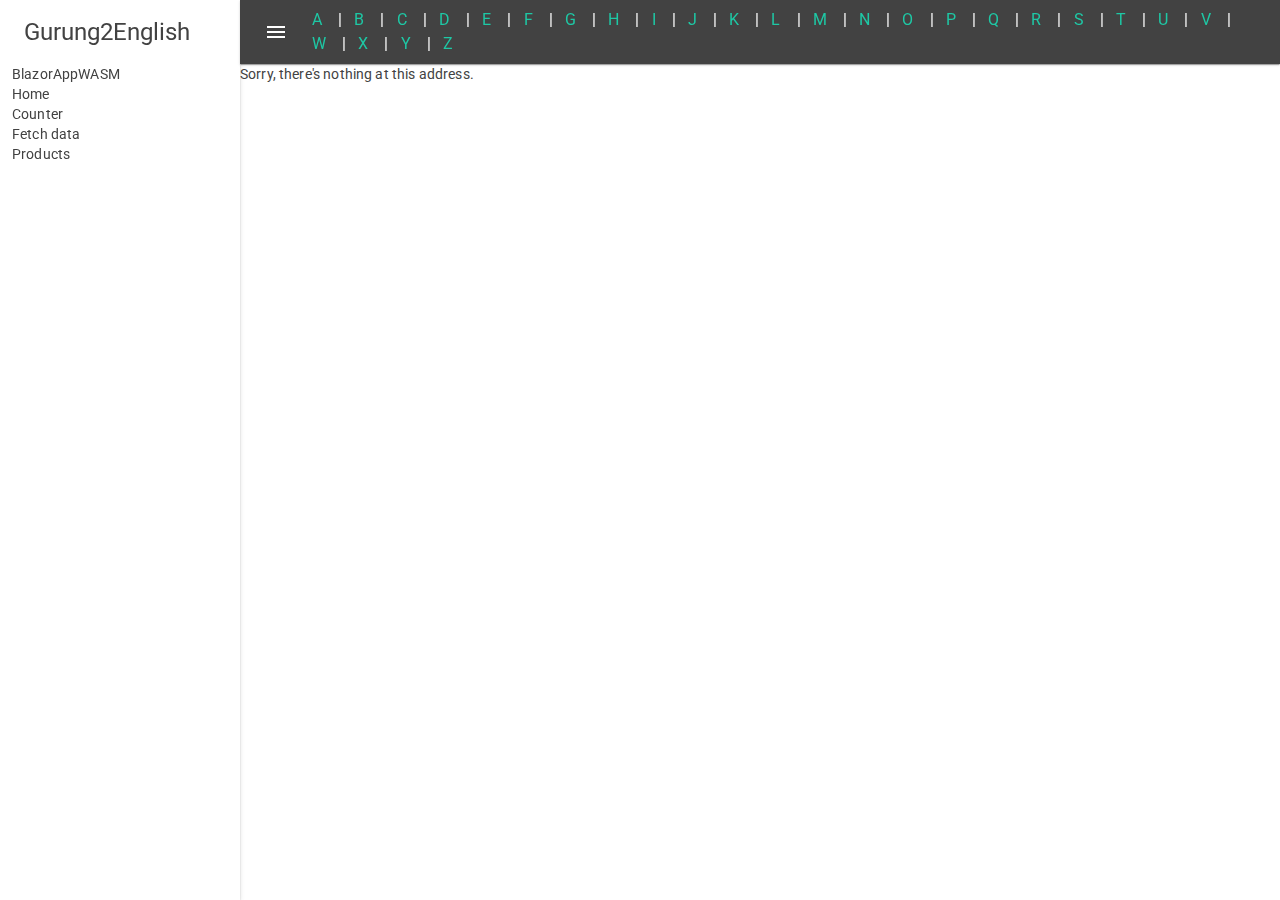
<file: BlazorApp_WASM/wwwroot/index.html>
<!DOCTYPE html>
<html lang="en">

<head>
    <meta charset="utf-8" />
    <meta name="viewport" content="width=device-width, initial-scale=1.0, maximum-scale=1.0, user-scalable=no" />
    <title>BlazorApp_WASM</title>
    <base href="/" />    
    <link href="https://fonts.googleapis.com/css?family=Roboto:300,400,500,700&display=swap" rel="stylesheet" />
    <link href="_content/MudBlazor/MudBlazor.min.css" rel="stylesheet" />
</head>

<body>
    <div id="app">Loading...</div>

    <div id="blazor-error-ui">
        An unhandled error has occurred.
        <a href="" class="reload">Reload</a>
        <a class="dismiss">🗙</a>
    </div>
    <script src="_framework/blazor.webassembly.js"></script>
    <script src="_content/MudBlazor/MudBlazor.min.js"></script>
</body>

</html>
</file>
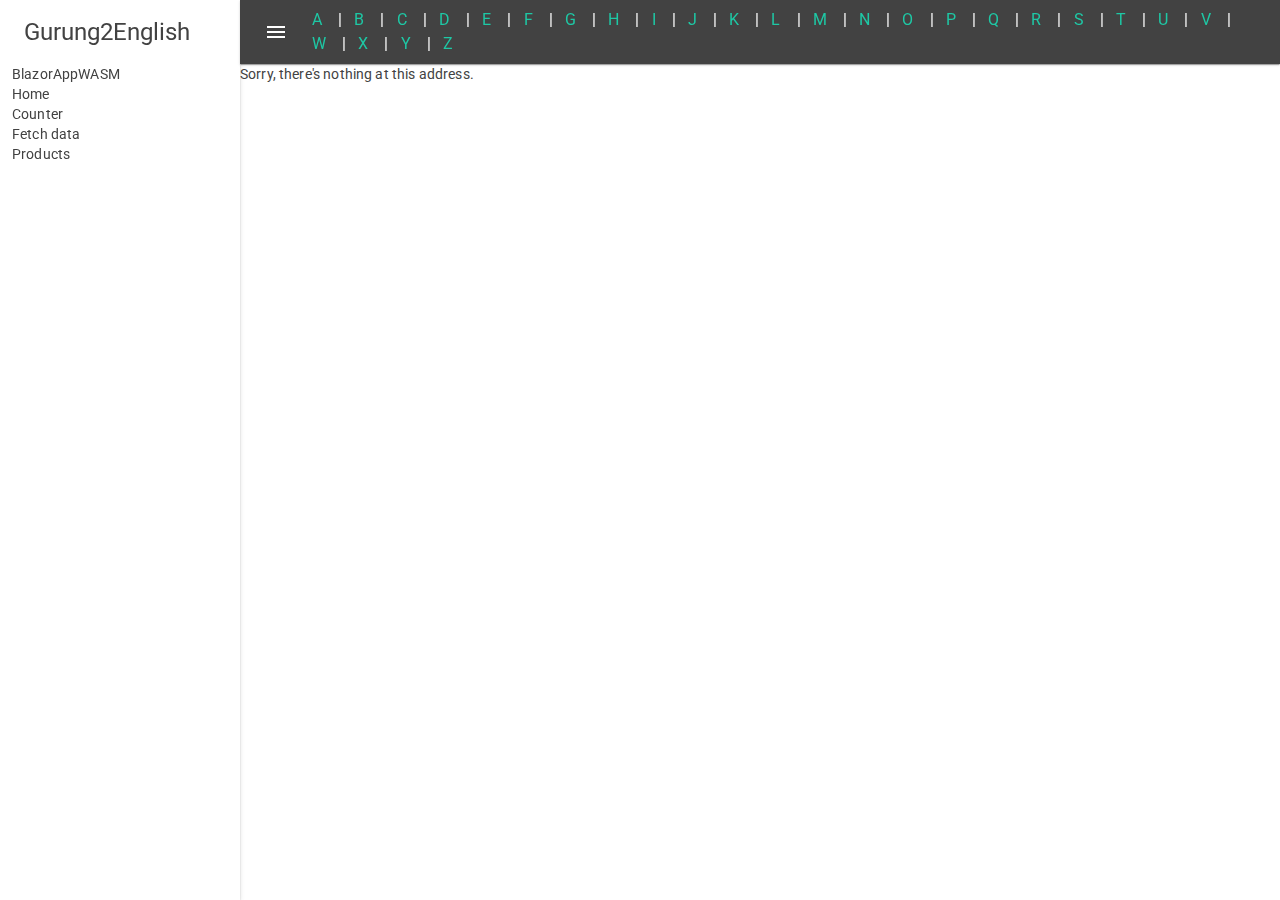
<file: BlazorAppWASM/wwwroot/index.html>
<!DOCTYPE html>
<html lang="en">

<head>
    <meta charset="utf-8" />
    <meta name="viewport" content="width=device-width, initial-scale=1.0, maximum-scale=1.0, user-scalable=no" />
    <title>BlazorAppWASM</title>
    <base href="/" />    
    <link href="https://fonts.googleapis.com/css?family=Roboto:300,400,500,700&display=swap" rel="stylesheet" />
    <link href="_content/MudBlazor/MudBlazor.min.css" rel="stylesheet" />
</head>

<body>
    <div id="app">Loading...</div>

    <div id="blazor-error-ui">
        An unhandled error has occurred.
        <a href="" class="reload">Reload</a>
        <a class="dismiss">🗙</a>
    </div>
    <script src="_framework/blazor.webassembly.js"></script>
    <script src="_content/MudBlazor/MudBlazor.min.js"></script>
</body>

</html>
</file>
